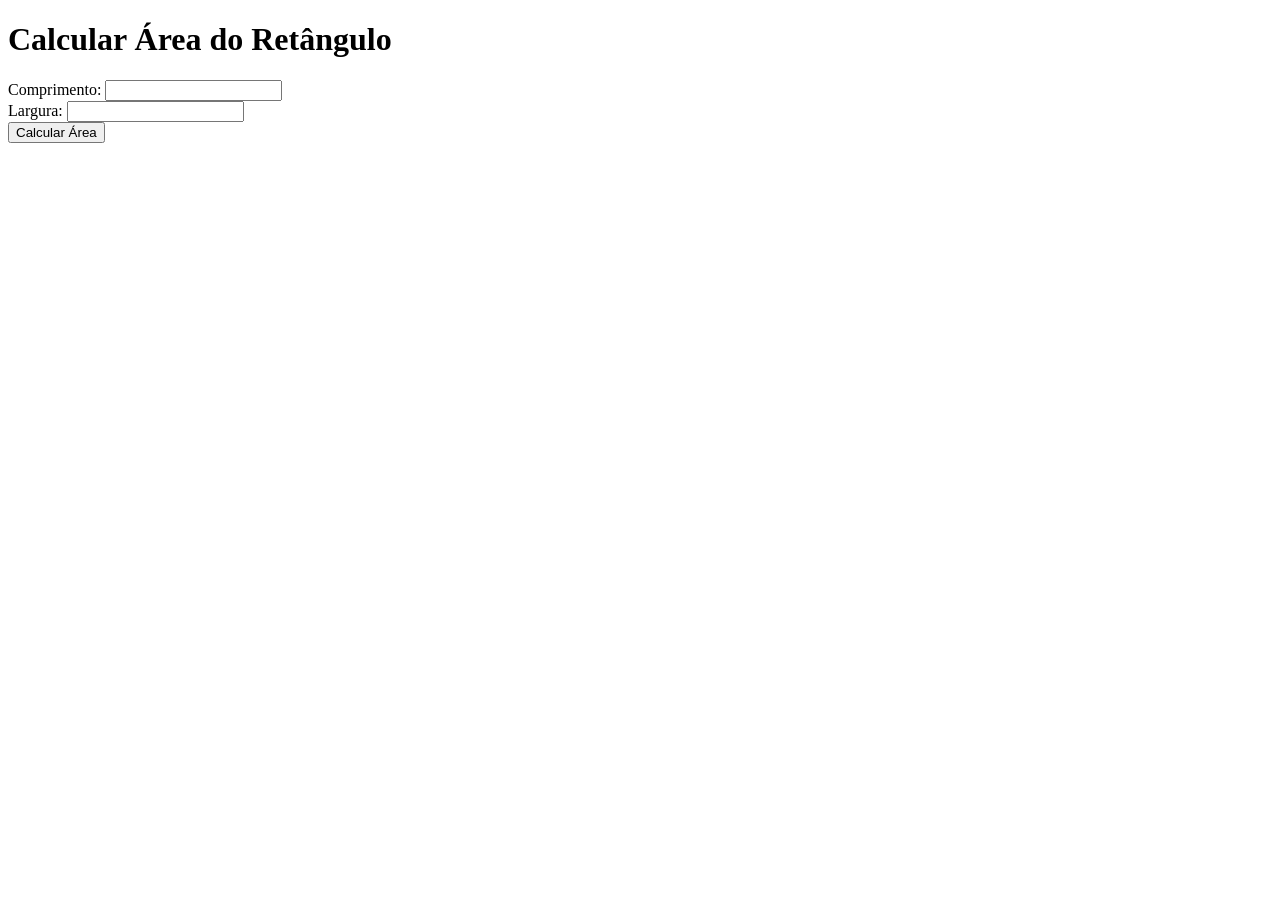
<file: CalcularAreaRetangulo/index.html>
<!DOCTYPE html>
<html lang="pt-BR">
<head>
    <meta charset="UTF-8">
    <meta name="viewport" content="width=device-width, initial-scale=1.0">
    <title>Calcular Área do Retângulo</title>
</head>
<body>
    <h1>Calcular Área do Retângulo</h1>
    <label for="comprimento">Comprimento:</label>
    <input type="text" id="comprimento" name="comprimento">
    <br>
    <label for="largura">Largura:</label>
    <input type="text" id="largura" name="largura">
    <br>
    <button onclick="calcularAreaRetangulo()">Calcular Área</button>
    <p id="resultado"></p>

    <script src="script.js"></script>
</body>
</html>
</file>
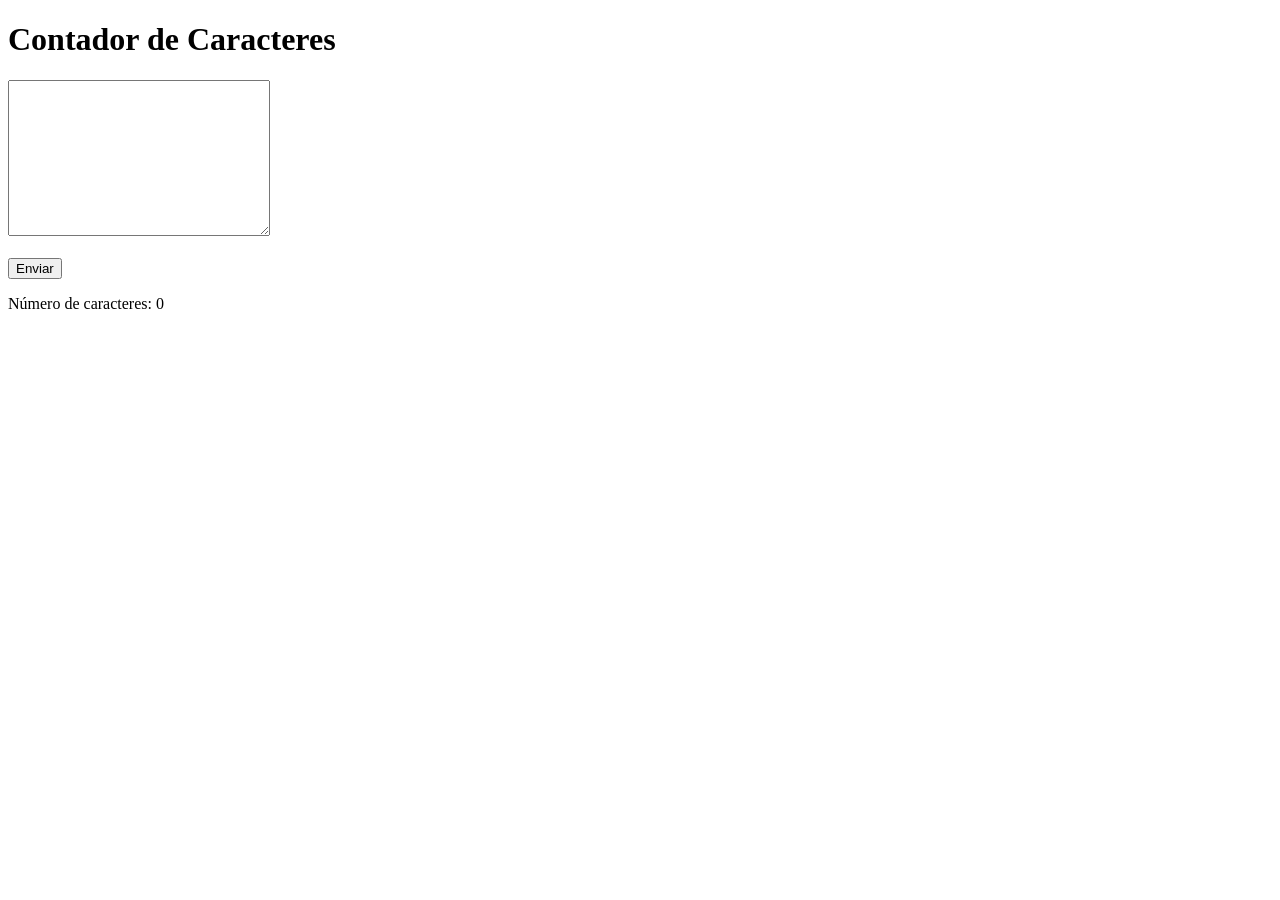
<file: ContadorDeCaracteres/index.html>
<!DOCTYPE html>
<html lang="pt-BR">
<head>
    <meta charset="UTF-8">
    <meta name="viewport" content="width=device-width, initial-scale=1.0">
    <title>Contador de Caracteres</title>
    <script>
        function contarCaracteres() {
            // Obtém o valor do textarea
            var texto = document.getElementById('texto').value;
            // Conta o número de caracteres
            var numeroDeCaracteres = texto.length;
            // Exibe o número de caracteres
            document.getElementById('contador').innerText = "Número de caracteres: " + numeroDeCaracteres;
        }
    </script>
</head>
<body>
    <h1>Contador de Caracteres</h1>
    <!-- Substitui input por textarea -->
    <textarea id="texto" rows="10" cols="30"></textarea><br><br>
    <!-- Botão Enviar -->
    <button onclick="contarCaracteres()">Enviar</button>
    <p id="contador">Número de caracteres: 0</p>
</body>
</html>
</file>
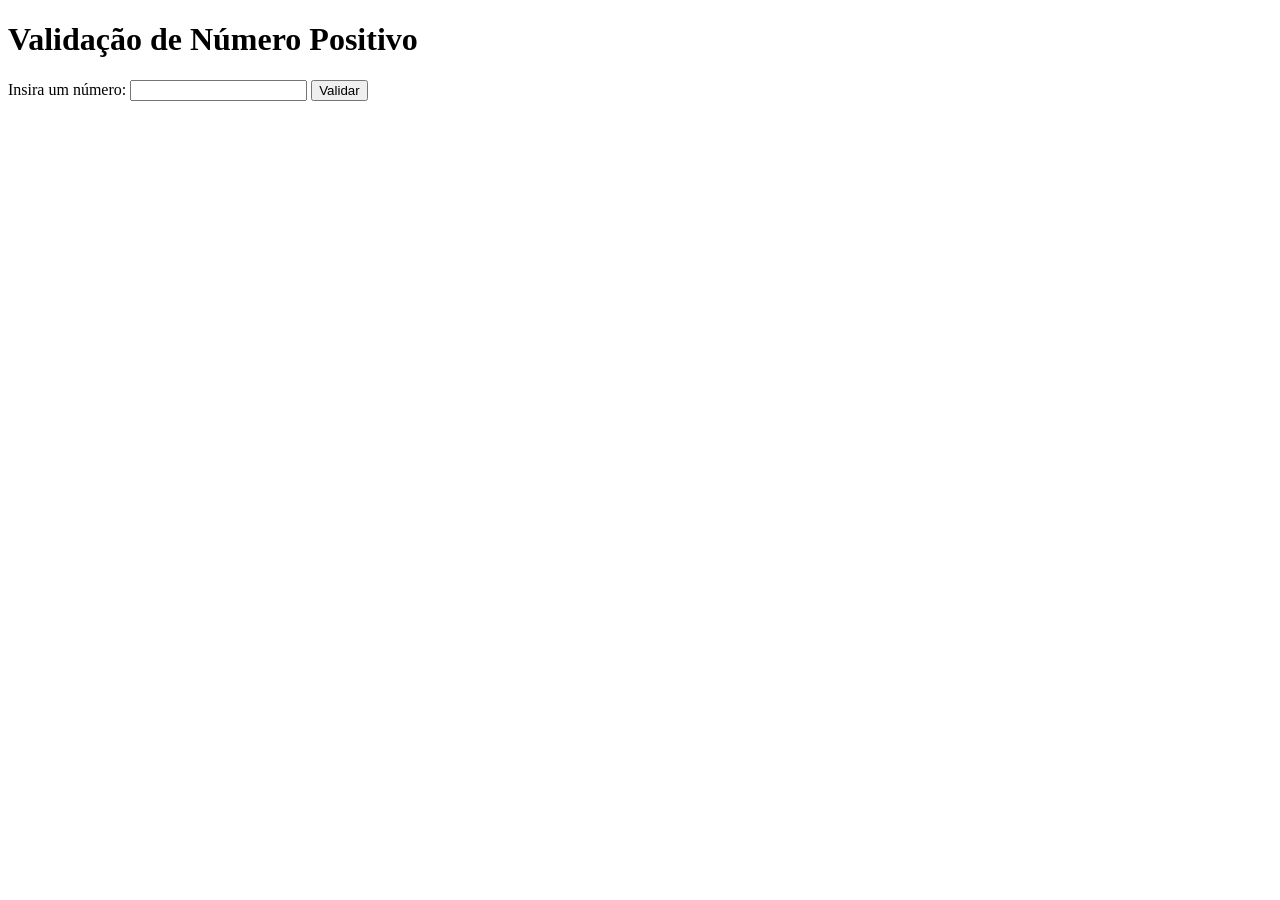
<file: Validacao/index.html>
<!DOCTYPE html>
<html lang="pt-BR">
<head>
    <meta charset="UTF-8">
    <meta name="viewport" content="width=device-width, initial-scale=1.0">
    <title>Validação de Número Positivo</title>
</head>
<body>
    <h1>Validação de Número Positivo</h1>
    <label for="numero">Insira um número:</label>
    <input type="text" id="numero" name="numero">
    <button onclick="validarNumeroPositivo()">Validar</button>
    <p id="mensagem"></p>

    <script src="script.js"></script>
</body>
</html>
</file>
